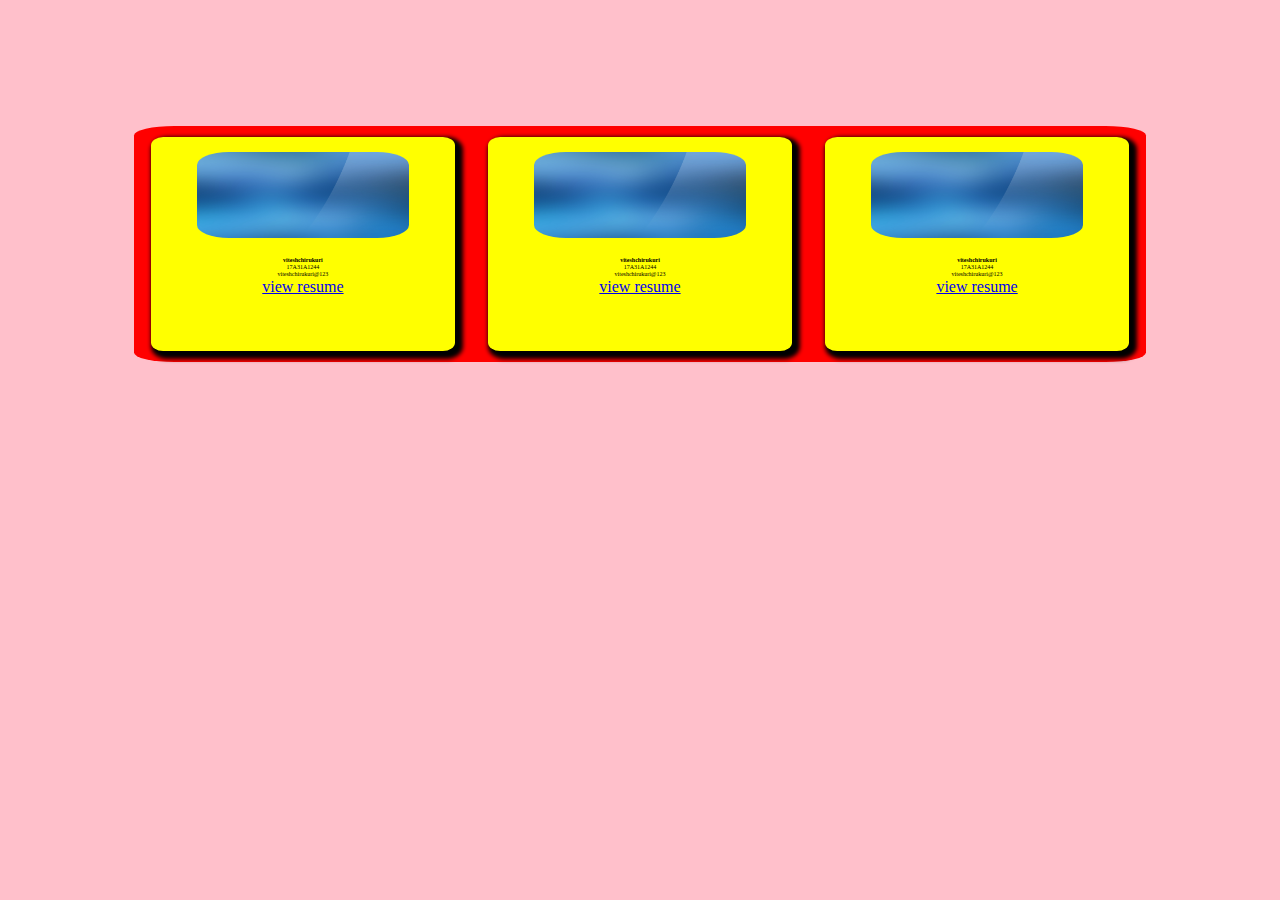
<file: index.html>
<!DOCTYPE html>
<html>
<head>
	<title>CARD VIEW</title>
	<link rel="stylesheet" type="text/css" href="index.css">
	<meta name="viewport"  content="width=device-width,intial-scale=1.0">
</head>
<BODY>
	<div class="maindiv">
		<div class="subdiv">
			<img src="pic.jpg" alt="picture" width="100px;" height="100px">
			<h2>viteshchirukuri</h2>
			<p>17A31A1244</p>
			<p>viteshchirukuri@123</p>
			<a href="static.html">view resume</a>
			
		</div>
		<div class="subdiv">
			<img src="pic.jpg" alt="picture" width="100px;" height="100px">
			
			<h2>viteshchirukuri</h2>
			<p>17A31A1244</p>
			<p>viteshchirukuri@123</p>
			<a href="static.html">view resume</a>
			
			
		</div>
		<div class="subdiv">
			<img src="pic.jpg" alt="picture" width="100px;" height="100px">
			<h2>viteshchirukuri</h2>
			<p>17A31A1244</p>
			<p>viteshchirukuri@123</p>
			<a href="static.html">view resume</a>
			
		</div>
	</div>

	
</BODY>
</html>
</file>
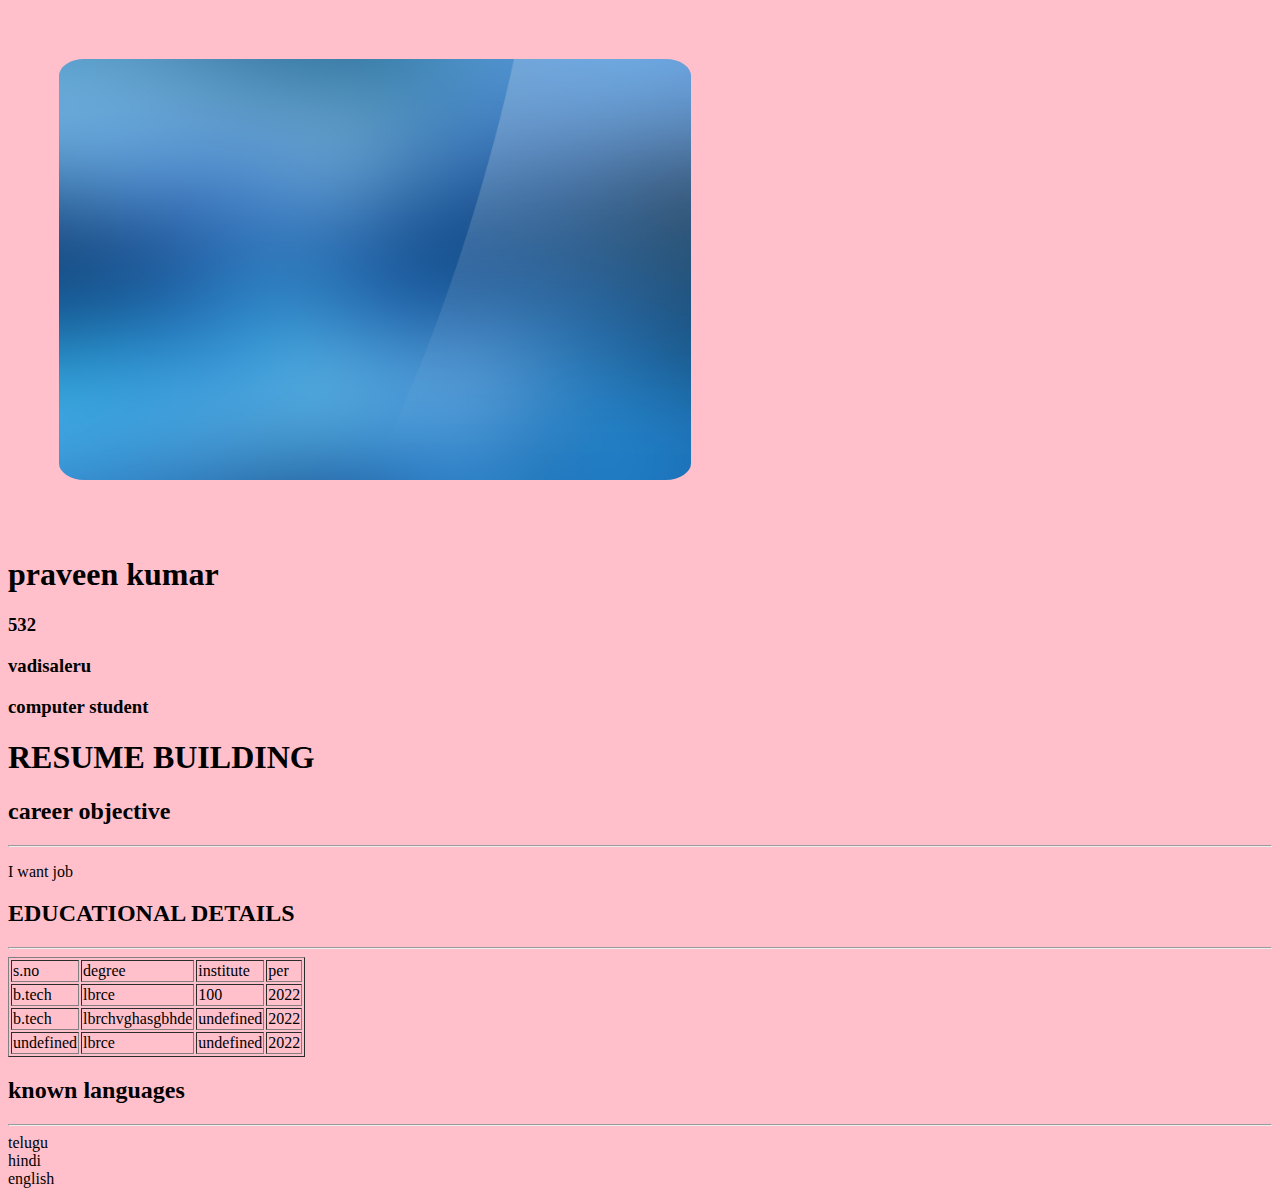
<file: dynamic.html>
<!DOCTYPE html>
<html>
<head>
	<title>::RESUME BUILDING::</title>
	<link rel="stylesheet" type="text/css" href="static.css">
	<meta name="viewport"  content="width=device-width,initial-scale=1.0">

</head>
<body>
	<div class="main">
		<div class="left">
			
		</div>
		<div class="right">
			
		</div>
	</div>
</body>
<script type="text/javascript" src="dynamic.js"></script>
</html>
</file>
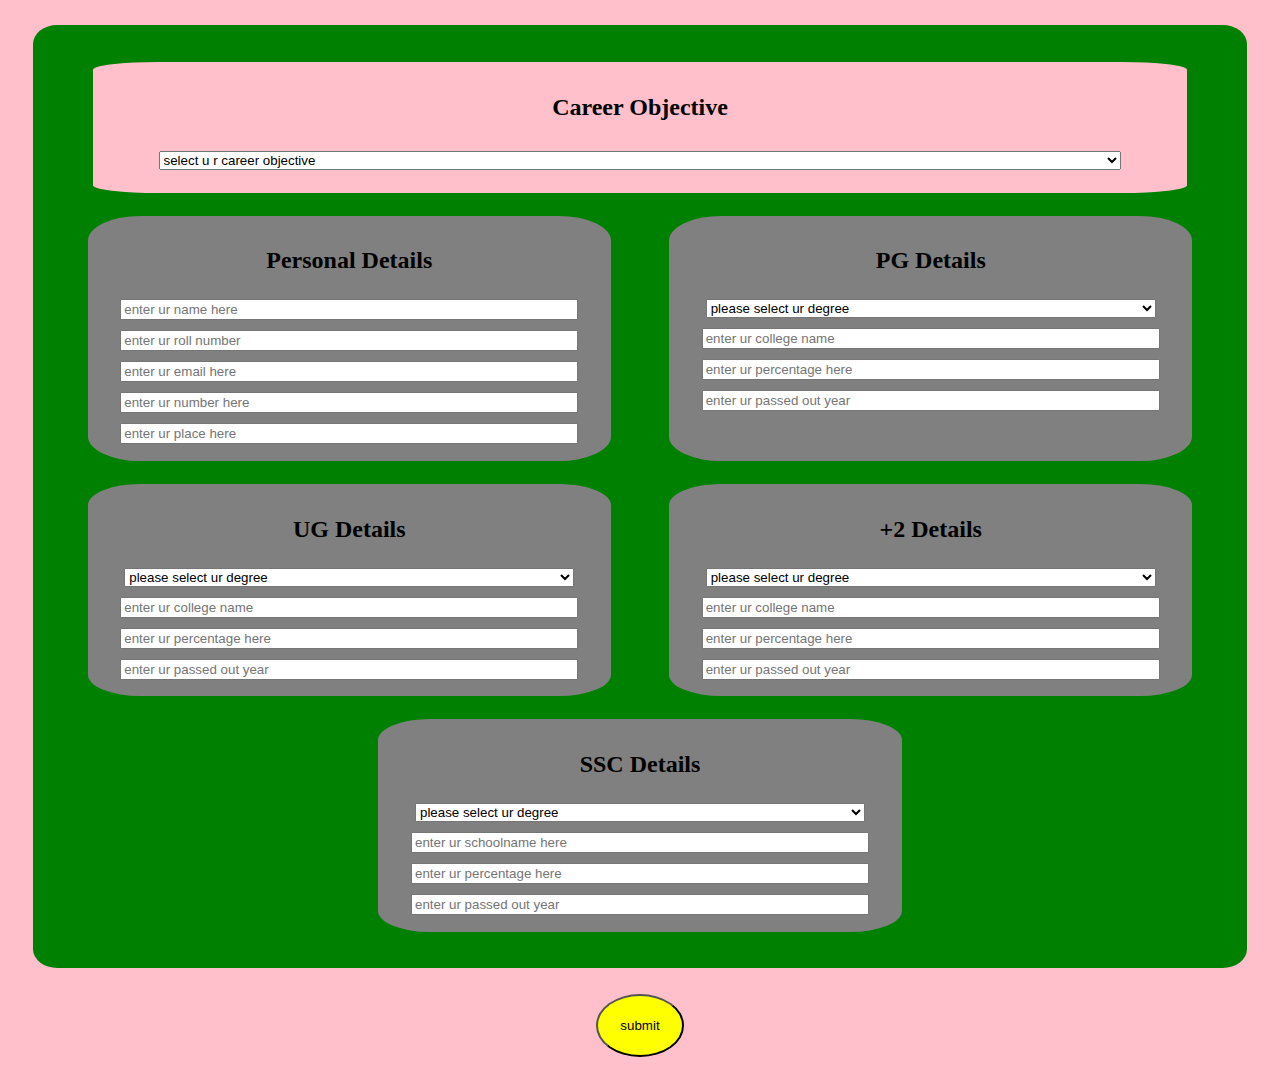
<file: form.html>
<!DOCTYPE html>
<html>
<head>
	<title>:Resume Form:</title>
	<link rel="stylesheet" type="text/css" href="form.css">
</head> 
<body id="form">
	<div class="main">
		<div class="sub">
			<h2>Career Objective </h2>
			<select name="career" id="career">
				<option>select u r career objective</option>
				<option>i want job </option>
				<option>i want buisiness</option>
			</select>
		</div>
			<div class="sub1">
				<h2>Personal Details</h2>
				<input type="text" name="name" id="name" placeholder="enter ur name here"><br>
				<input type="text" name="roll" id="roll" placeholder="enter ur roll number"><br>
				<input type="email" name="email" id="email" placeholder="enter ur email here"><br>
				<input type="number" name="number" id="number" placeholder="enter ur number here"><br>
				<input type="text" name="place" id="place" placeholder="enter ur place here"><br>
			
		</div>
			<div class="sub1">
				<h2>PG Details</h2>
				<select name="pgdegree" id="pgdegree">
					<option>please select ur degree</option>
					<option>M.com</option>
					<option>M.tech</option>
					<option>MBA</option>
					<option>MCA</option>
					<option>MD</option>
				</select><br>
				<input type="text" name="pginstitute" id="pgins" placeholder="enter ur college name"><br>
				<input type="text" name="pgper" id="pgper" placeholder="enter ur percentage here"><br>

                <input type="text" name="pgyop" id="pgyop" placeholder="enter ur passed out year"><br>

			
		</div>	
		<div class="sub1">
			<h2>UG Details</h2>
				<select name="ugdegree" id="ugdegree">
					<option>please select ur degree</option>
					<option>B.com</option>
					<option>B.tech</option>
					<option>BSE</option>
					<option>LLB</option>
					<option>MBBS</option><br>
				</select><br>	

				<input type="text" name="uginstitute" id="ugins" placeholder="enter ur college name"><br>
				<input type="text" name="ugper" id="ugper" placeholder="enter ur percentage here"><br>

                <input type="text" name="ugyop" id="ugyop" placeholder="enter ur passed out year"><br>

			
		</div>
		<div class="sub1">
			<h2>+2 Details</h2>
				<select name="inter" id="inter">
					<option>please select ur degree</option>
					<option>Intermediate</option>
					<option>Diplamo</option>
				</select><br>
				<input type="text" name="intername" id="intername" placeholder="enter ur college name"><br>
				<input type="text" name="interper" id="interper" placeholder="enter ur percentage here"><br>

                <input type="text" name="interyop" id="interyop" placeholder="enter ur passed out year"><br>

			
		</div>
		<div class="sub1">
			<h2>SSC Details</h2>
				<select name="ssc" id="ssc">
					<option>please select ur degree</option>
					<option>S.S.C</option>
					<option>CBSE</option>
				</select><br>
				<input type="text" name="schoolname" id="schoolname" placeholder="enter ur schoolname here"><br>
				<input type="text" name="schoolper" id="schoolper" placeholder="enter ur percentage here"><br>

                <input type="text" name="schoolyop" id="schoolyop" placeholder="enter ur passed out year"><br>

			
		</div>
	</div>
	<button id="button" name="button" type="submit">submit</button>

</body>
</html>
</file>
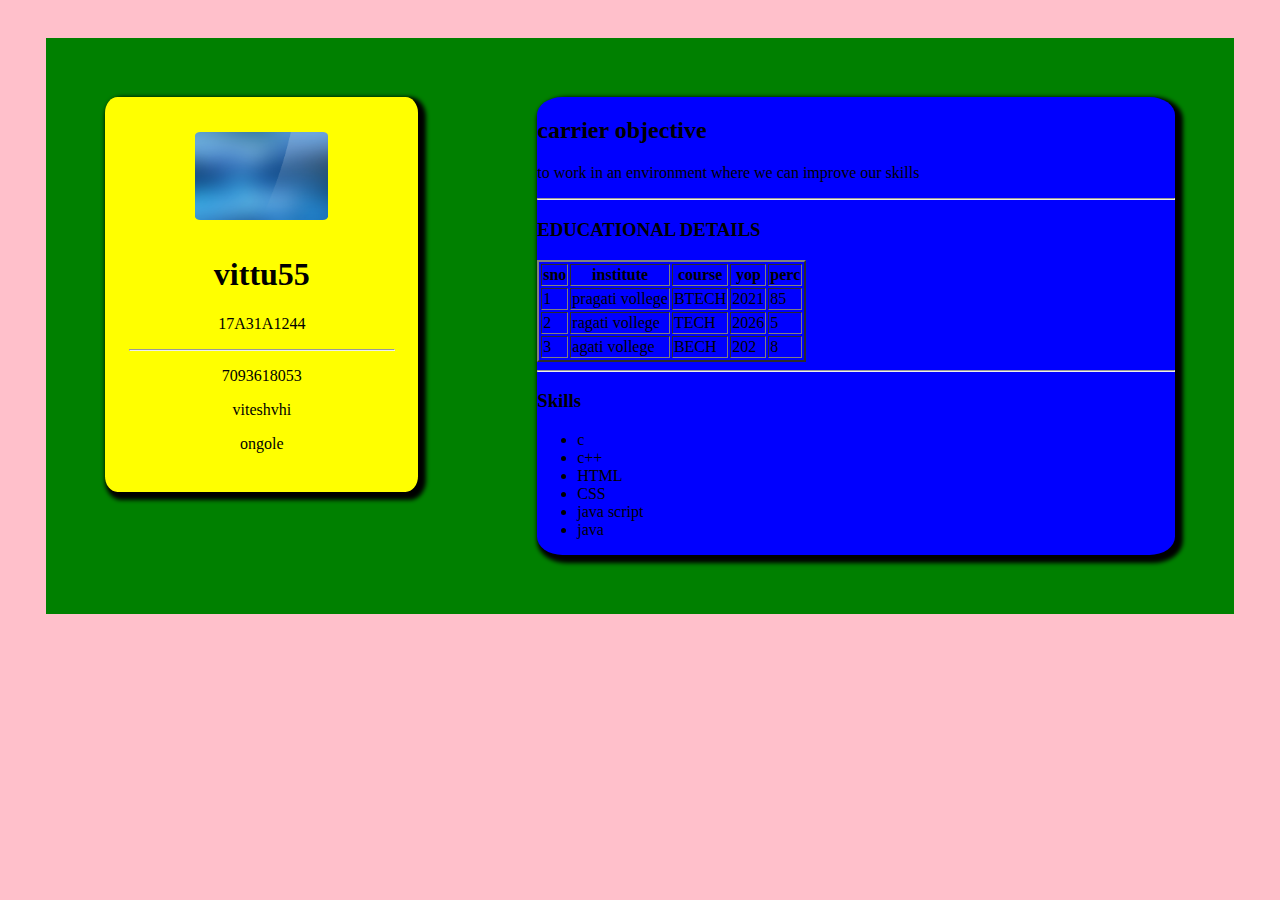
<file: static.html>
<!DOCTYPE html>
<html>
<head>
	<title>static Resume</title>

	<link rel="stylesheet" type="text/css" href="static.css">
	<meta name="viewport"  content="width=device-width,initial-scale=1.0">

</head>
<body>
	<div class="maindiv">
		<div class="subdiv1">
			<div class="sub-1">

			 <img src="pic.jpg" alt="picture" width="100px;" height="100px">
			 <h1>vittu55</h1>
			 <p>17A31A1244</p><hr>
		    </div>
		    <div class="sub-2">
			 <p>7093618053</p>
			 <p>viteshvhi</p>
			 <p>ongole</p>
		    </div>
		</div>
		<div class="subdiv2">
			<h2>carrier objective</h2>
			<p>to work in an environment where we can improve our skills</p><hr>
			<h3>EDUCATIONAL DETAILS</h3>
			<table border="2">
				<tr>
					<th>sno</th>
					<th>institute</th>
					<th>course</th>
					<th>yop</th>
					<th>perc</th>
					
				</tr>
				<tr>
					<td>1</td>
					<td>pragati vollege</td>
					<td>BTECH</td>
				    <td>2021</td>
				    <td>85</td>	
				</tr>
				<tr>
					<td>2</td>
					<td>ragati vollege</td>
					<td>TECH</td>
				    <td>2026</td>
				    <td>5</td>
					
				</tr>
				<tr>
					<td>3</td>
					<td>agati vollege</td>
					<td>BECH</td>
				    <td>202</td>
				    <td>8</td>
				</tr>
			</table>
			<hr>
			<h3>Skills</h3>
			<ul>
				<li>c</li>
				<li>c++</li>
				<li>HTML</li>
				<li>CSS</li>
				<li>java script</li>
				<li>java</li>
			</ul>
			
		</div>

	</div>
</body>
</html>
</file>
<file: index.css>
/*this is for desktop view*/
body{
	background-color:pink;
}
.maindiv{
	background-color: red;
	display:flex;
	justify-content: space-around;
	margin: 10%;
	border-radius: 4%;

}
.subdiv{
	background-color: yellow;
	margin: 1%;
	width: 30%;
	border-radius: 4%;
	text-align: center;
	box-shadow: 4px 4px 4px 4px;
	/*word-wrap: break-word;*/
img{
	height: 40%;
	width: 70%;
	margin: 5%;
	border-radius: 15%;
}
p,h2{
	font-size:5%;
}
/*this is mobile view*/
@media screen and (min-width: 320px) and (max-width: 480px) {
	body{
	background-color:pink;
}
.maindiv{
	background-color: red ;
	display:inline;
	justify-content: space-around;
	margin: 2%;
	border-radius: 4%;
	width: 96%;

}
.subdiv{
	background-color: yellow;
	margin: 2%;
	width: 92%;
	border-radius: 4%;
	text-align: center;
	box-shadow: 4px 4px 4px 4px;
	padding: 2%;
	font-weight: 100px;
}
img{
	height: 30%;
	width: 50%;
	margin: 3%;
	border-radius: 15%;
}
}
/*this is tablet view*/
@media screen and (min-width: 481px) and (max-width: 680px) {
	body{
	background-color:pink;
}
.maindiv{
	background-color: red ;
	display:flex;
     flex-wrap: wrap;
	justify-content: space-around;
	margin: 4%;
	border-radius: 4%;
	width: 92%;

}
.subdiv{
	background-color: yellow;
	margin: 2%;
	width: 92%;
	border-radius: 4%;
	text-align: center;
	box-shadow: 4px 4px 4px 4px;
	padding: 2%;
}
img{
	height: 30%;
	width: 50%;
	margin: 3%;
	border-radius: 15%;
}
}
</file>
<file: static.css>
/*this is desktop view*/
body{
	background: pink;
}
.maindiv
{
	background:green;
	display:flex;
	justify-content: space-around;
	margin:3%;

}
.subdiv1
{
 background: yellow;
 margin: 5%;
 border-radius:4%;
 box-shadow: 4px 4px 4px 4px;
 width:25%;
 text-align: center;
 padding:2%;
 height:55%;
}
.subdiv2
{
 background: blue;
 margin: 5%;
 border-radius:4%;
 box-shadow: 4px 4px 4px 4px;
 width:60%;
}
img{
	border-radius: 4%;
	margin: 4%;
	width: 50%;
	height: 30%;
}
/*this is mobile view*/

@media screen and (min-width: 320px) and  (max-width: 480px){
body{
	background-color: pink;
}
.maindiv
{
	background:green;
	display:inline-block;
	justify-content: space-around;
	margin:2%;

}
.subdiv1
{
 background: yellow;
 margin:2%;
 border-radius:4%;
 /*display: flex;*/
 /*flex-wrap: wrap;*/
 box-shadow: 4px 4px 4px 4px;
 width:92%;
 text-align: center;
 height: 55%;
 
}
.subdiv2
{
 background-color: blue;
 margin: 2%;
 border-radius:4%;
 box-shadow: 4px 4px 4px 4px;
 width:96%;
}
img{
	border-radius: 4%;
	margin: 4%;
	width: 50%;
	height: 30%;
}
}
</file>
<file: form.css>
#main{
	background: pink;
	text-align: center;
}
header{
	background: blue;
	height: 10vh;
	padding: 1%;
	margin: 1%;
}
#main a{
	text-decoration: none;

}
#main button{
	background-color: indigo;

}








#form{
	background: pink;
	text-align: center;
}
.main{
	background-color: green;
	margin: 2%;
	padding: 2%;
	display: flex;
	flex-direction: row;
	flex-wrap: wrap;
	justify-content: space-around;
	border-radius: 2%;
}
.sub{
	width: 92%;
	background:pink;
	margin: 1%;
	padding: 1%;
	border-radius: 6%;

}
.sub1{
	width: 43%;
	background:gray;
	margin: 1%; 
	padding:1%;
	border-radius: 10%;

}
input,select{
	width: 90%;
	margin: 1%;


}
button{
	width: 7%;
	height: 7vh;
	border-radius: 50%;
	background:yellow;
	text-align: center;
}
</file>
